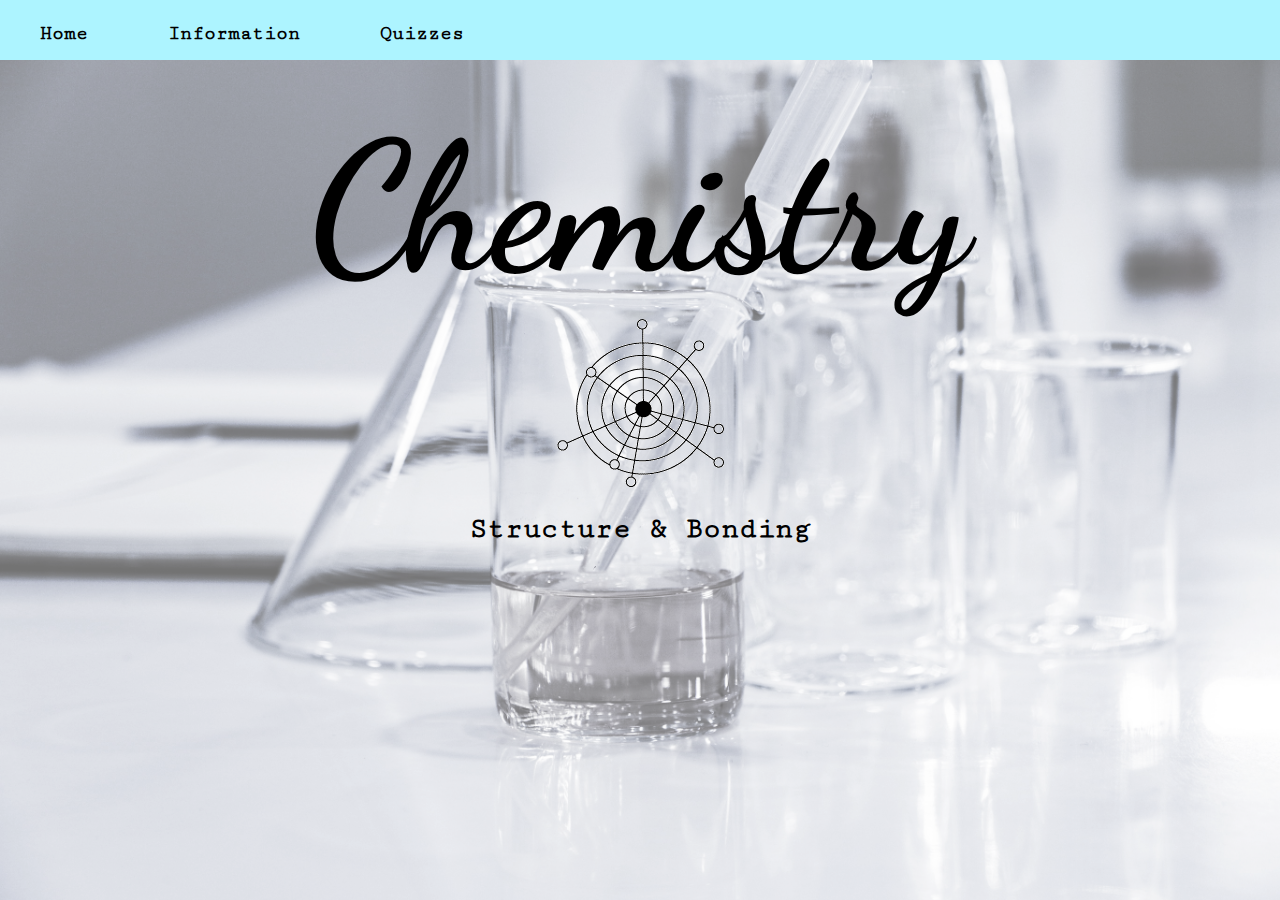
<file: index.html>
<!---
CREDITS 
 > google fonts: https://fonts.google.com/?selection.family=Dancing+Script:700
 > google fonts: https://fonts.google.com/specimen/Cutive+Mono?selection.family=Cutive+Mono
-->

<!DOCTYPE html>
<html>

<head>
<title> Chemistry </title>
<link href="/css/stylev5.css" rel="stylesheet">
<link href="https://fonts.googleapis.com/css?family=Dancing+Script:700&display=swap" rel="stylesheet">
<link href="https://fonts.googleapis.com/css?family=Cutive+Mono&display=swap" rel="stylesheet">
</head>
<body> 
<div class="indexheader">
<nav id="dropdown">
    <ul>
      <li><a href="indexv5.html"> Home </a></li>
      <li><a href="Informationv5.html"> Information </a>
        <ul>
            <li><a href="Informationv5.html"> Ionic Substances </a></li>
            <li><a href="Informationv5.html"> Molecular Substances </a></li>
            <li><a href="Informationv5.html"> Metallic Substances </a></li>
            <li><a href="Informationv5.html"> Covalent Network Substances </a></li>
            <li><a href="Informationv5.html"> Energy Changes </a></li>
        </ul>
      </li>
      <li><a href="Quizzesv5.html">Quizzes</a></li>
    </ul>
</nav>
</div>
  <div class="overlay" style="background-image:url(images/hans-reniers-lQGJCMY5qcM-unsplash.jpg)"></div>
  <div class="description" >
  <div class="indexh1"> <h1> Chemistry </h1> </div>
  <img src="images/website-logo4.gif"/>
  <div class="indexh2"> <h2>Structure & Bonding</h2> </div>
  </div>

</body>
</html>
</file>
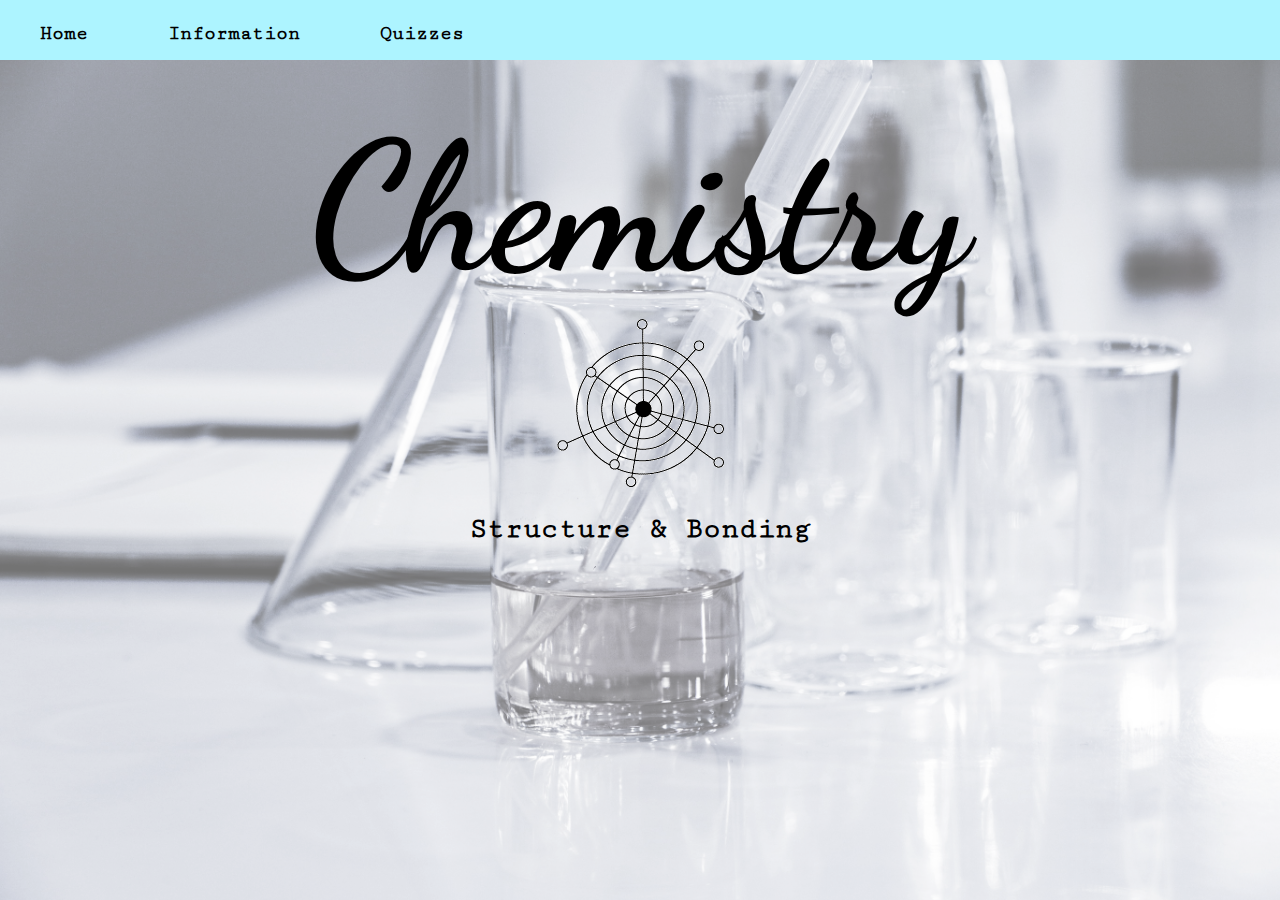
<file: indexv5.html>
<!---
CREDITS 
 > google fonts: https://fonts.google.com/?selection.family=Dancing+Script:700
 > google fonts: https://fonts.google.com/specimen/Cutive+Mono?selection.family=Cutive+Mono
-->

<!DOCTYPE html>
<html>

<head>
<title> Chemistry </title>
<link href="css/stylev5.css" rel="stylesheet">
<link href="https://fonts.googleapis.com/css?family=Dancing+Script:700&display=swap" rel="stylesheet">
<link href="https://fonts.googleapis.com/css?family=Cutive+Mono&display=swap" rel="stylesheet">
</head>
<body> 
<div class="indexheader">
<nav id="dropdown">
    <ul>
      <li><a href="indexv5.html"> Home </a></li>
      <li><a href="Informationv5.html"> Information </a>
        <ul>
            <li><a href="Informationv5.html"> Ionic Substances </a></li>
            <li><a href="Informationv5.html"> Molecular Substances </a></li>
            <li><a href="Informationv5.html"> Metallic Substances </a></li>
            <li><a href="Informationv5.html"> Covalent Network Substances </a></li>
            <li><a href="Informationv5.html"> Energy Changes </a></li>
        </ul>
      </li>
      <li><a href="Quizzesv5.html">Quizzes</a></li>
    </ul>
</nav>
</div>
  <div class="overlay" style="background-image:url(images/hans-reniers-lQGJCMY5qcM-unsplash.jpg)"></div>
  <div class="description" >
  <div class="indexh1"> <h1> Chemistry </h1> </div>
  <img src="images/website-logo4.gif"/>
  <div class="indexh2"> <h2>Structure & Bonding</h2> </div>
  </div>

</body>
</html>
</file>
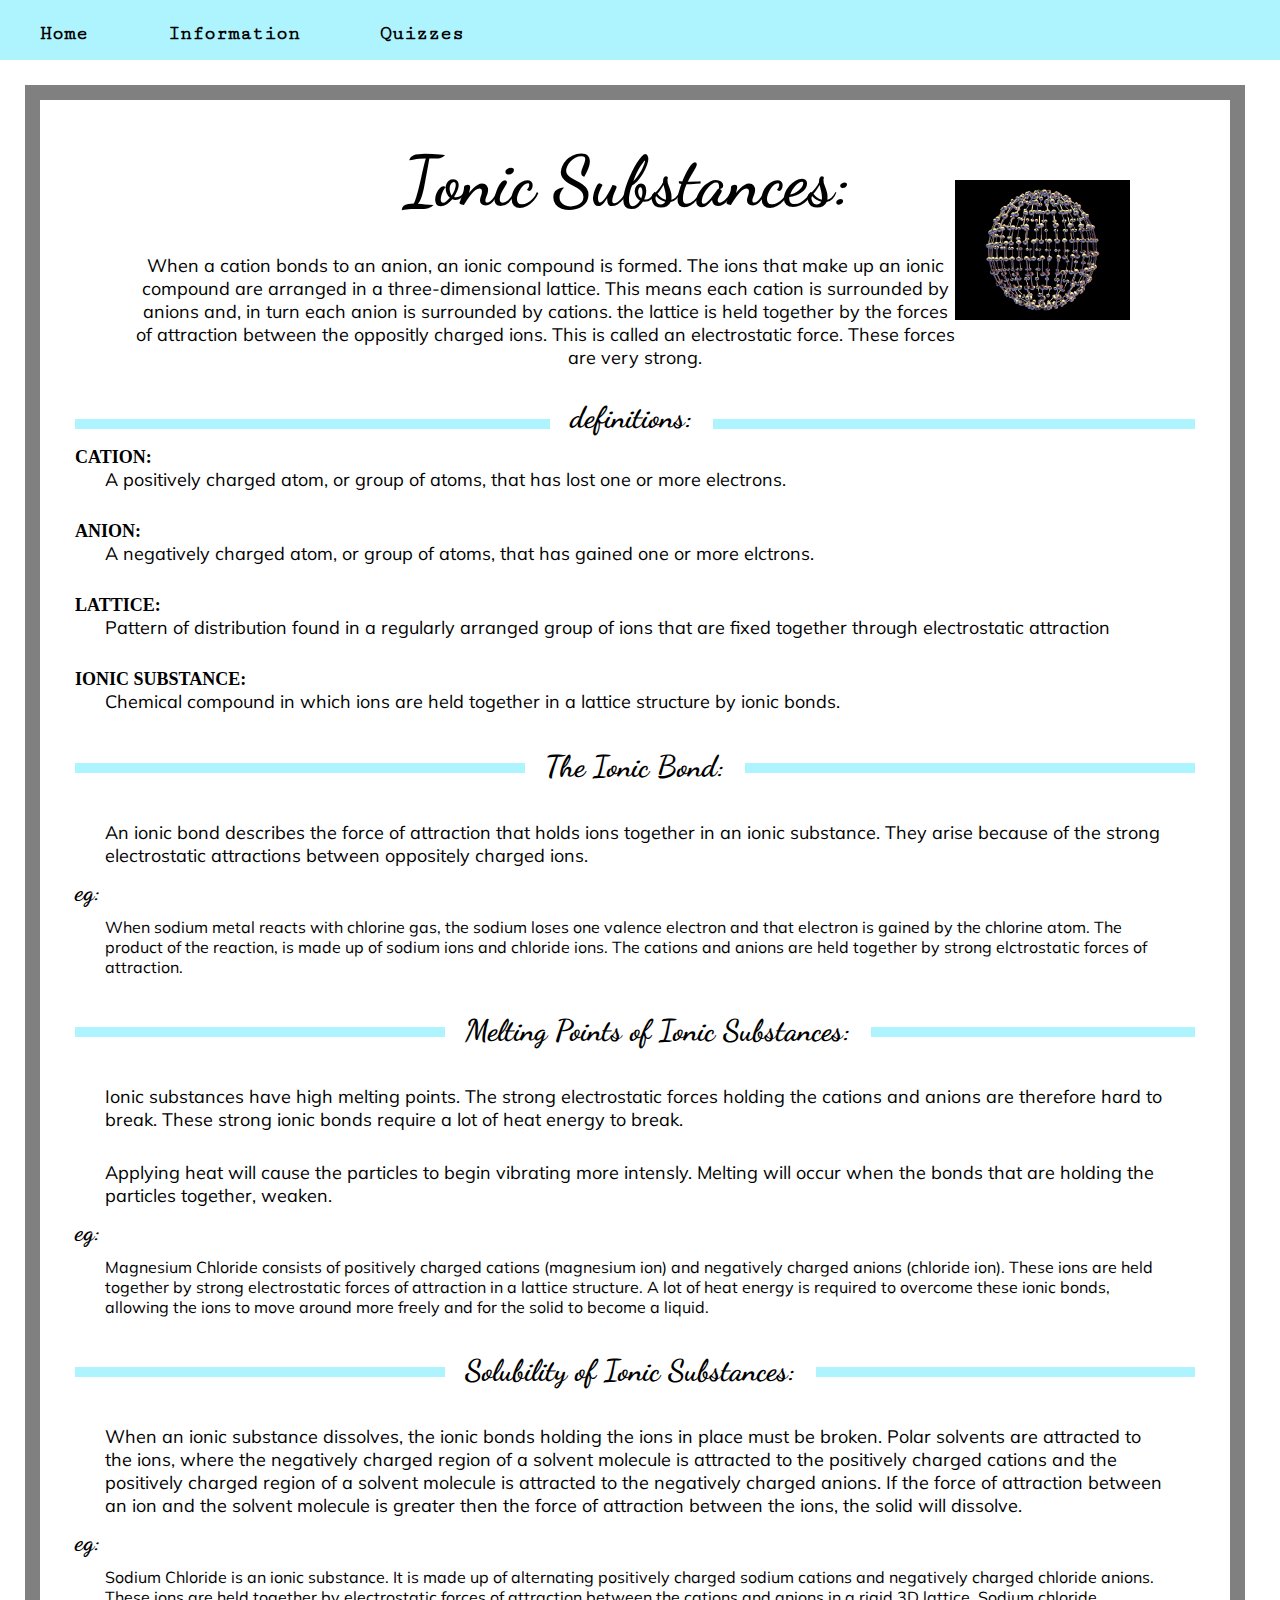
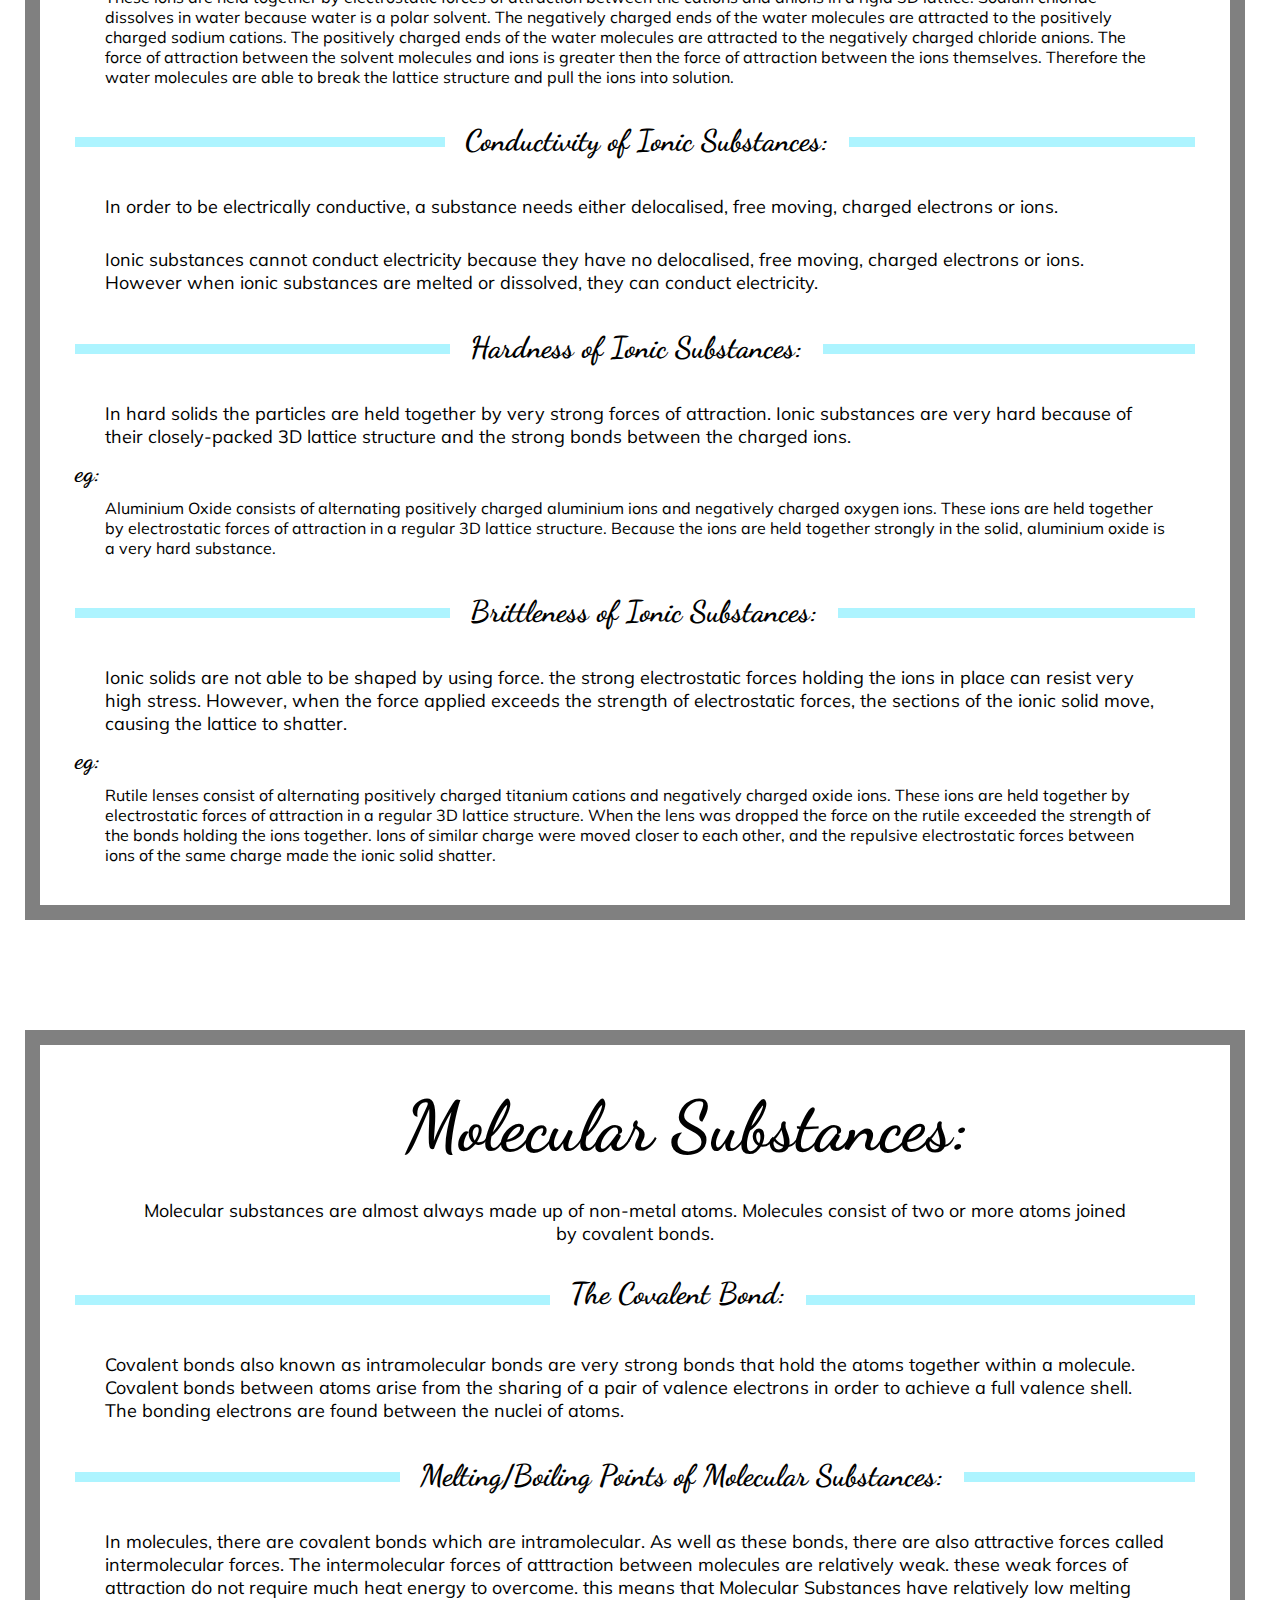
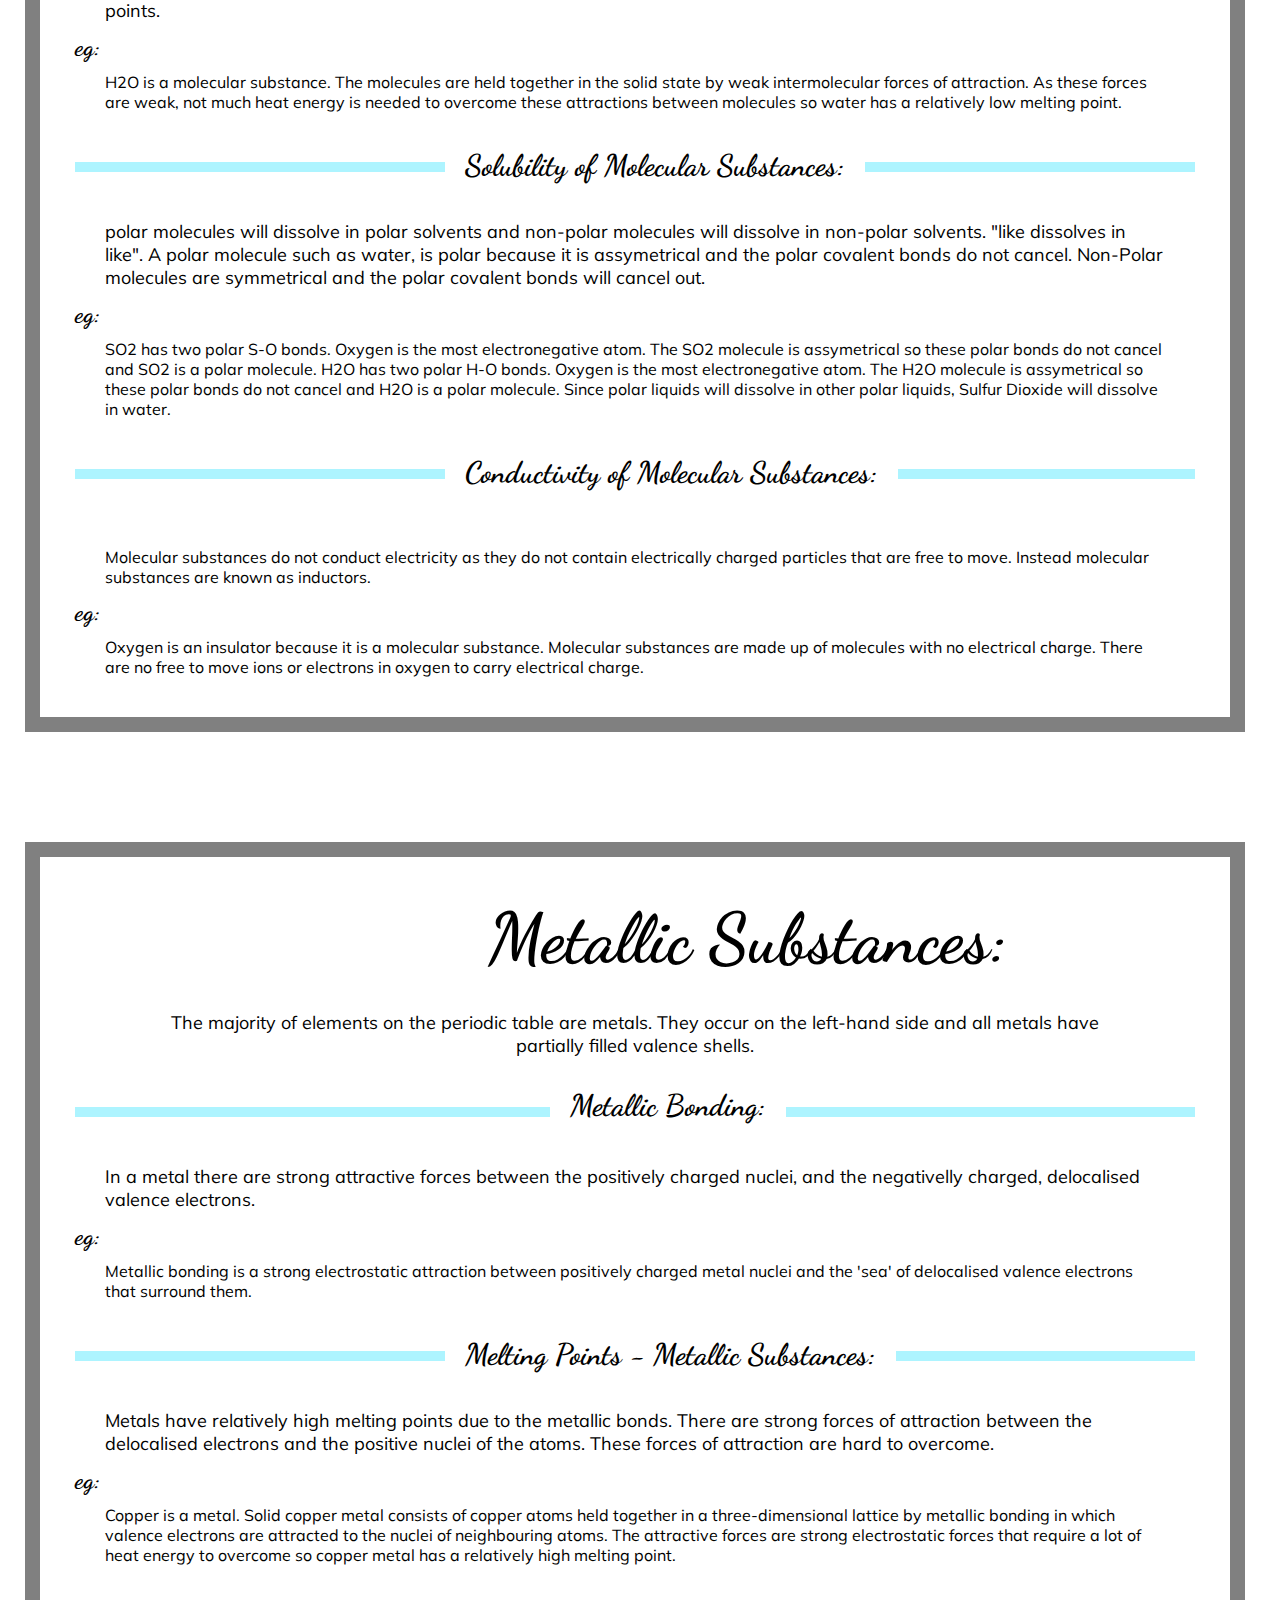
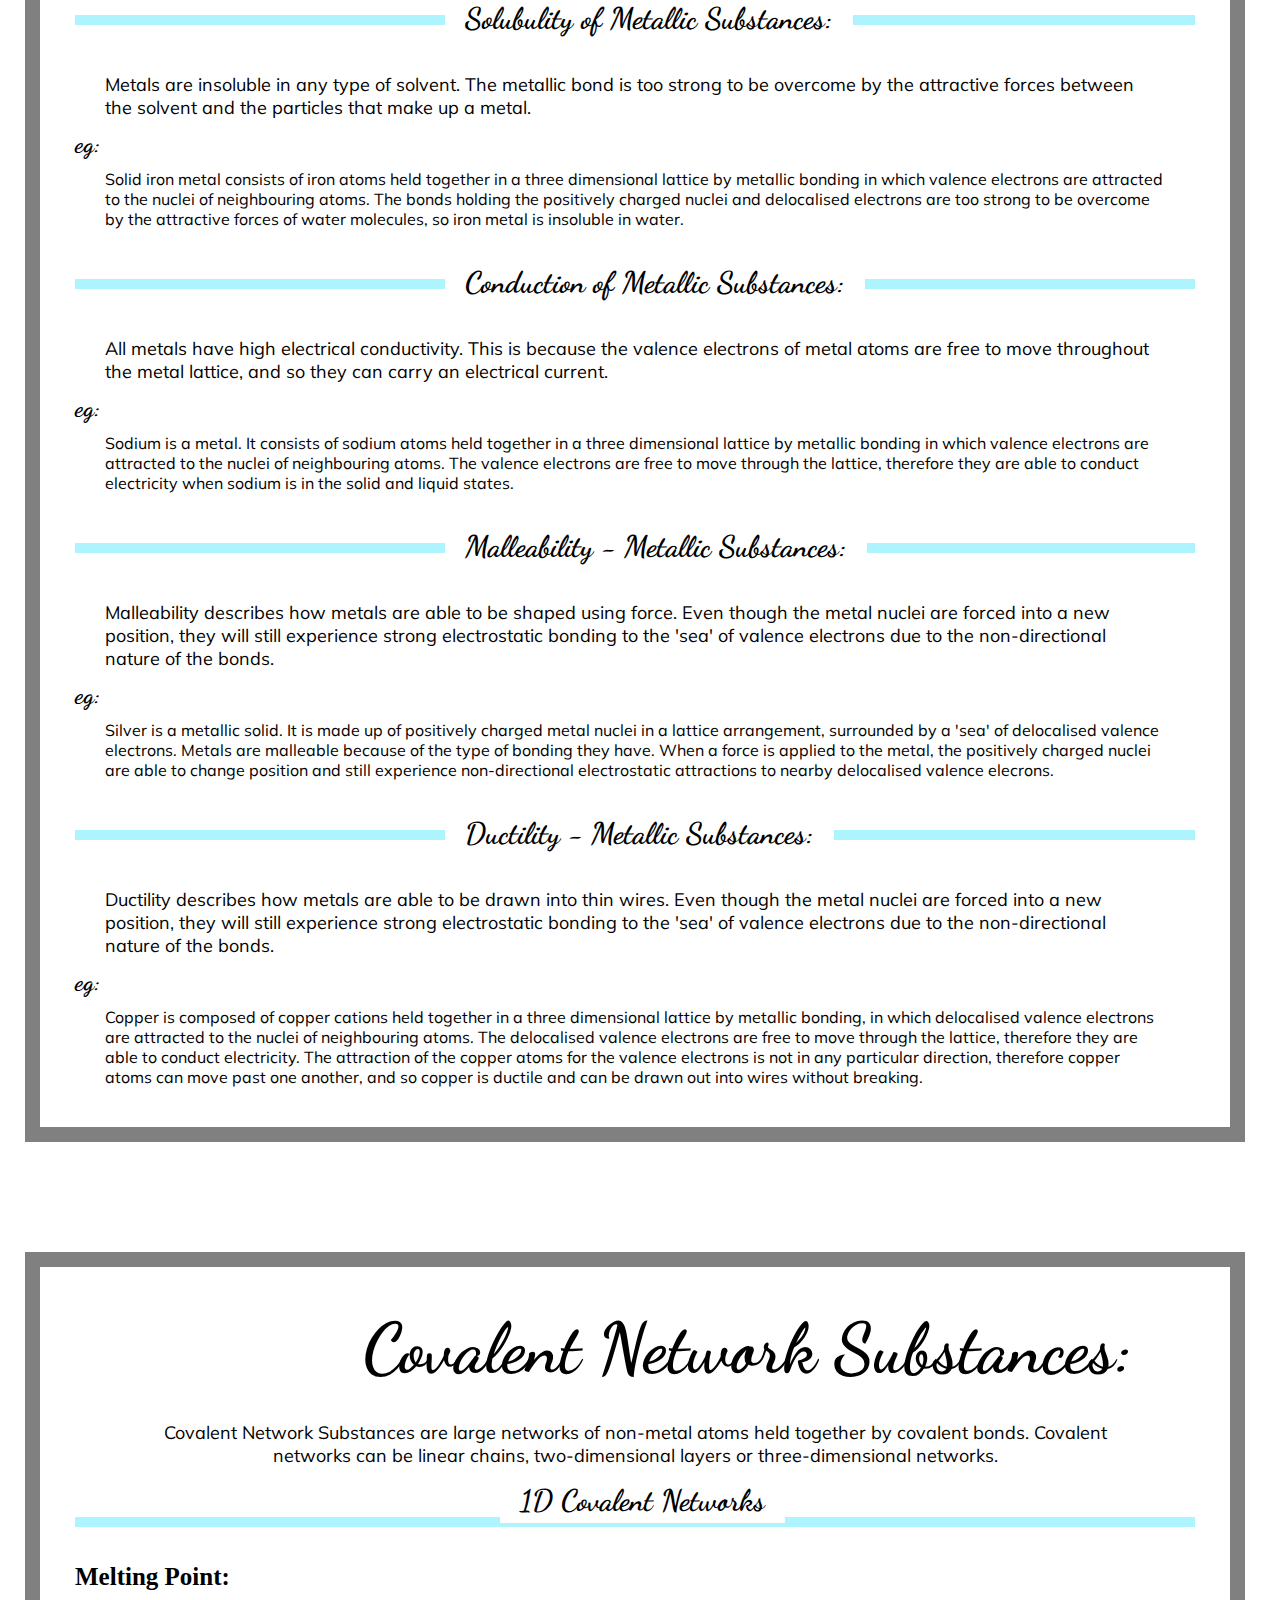
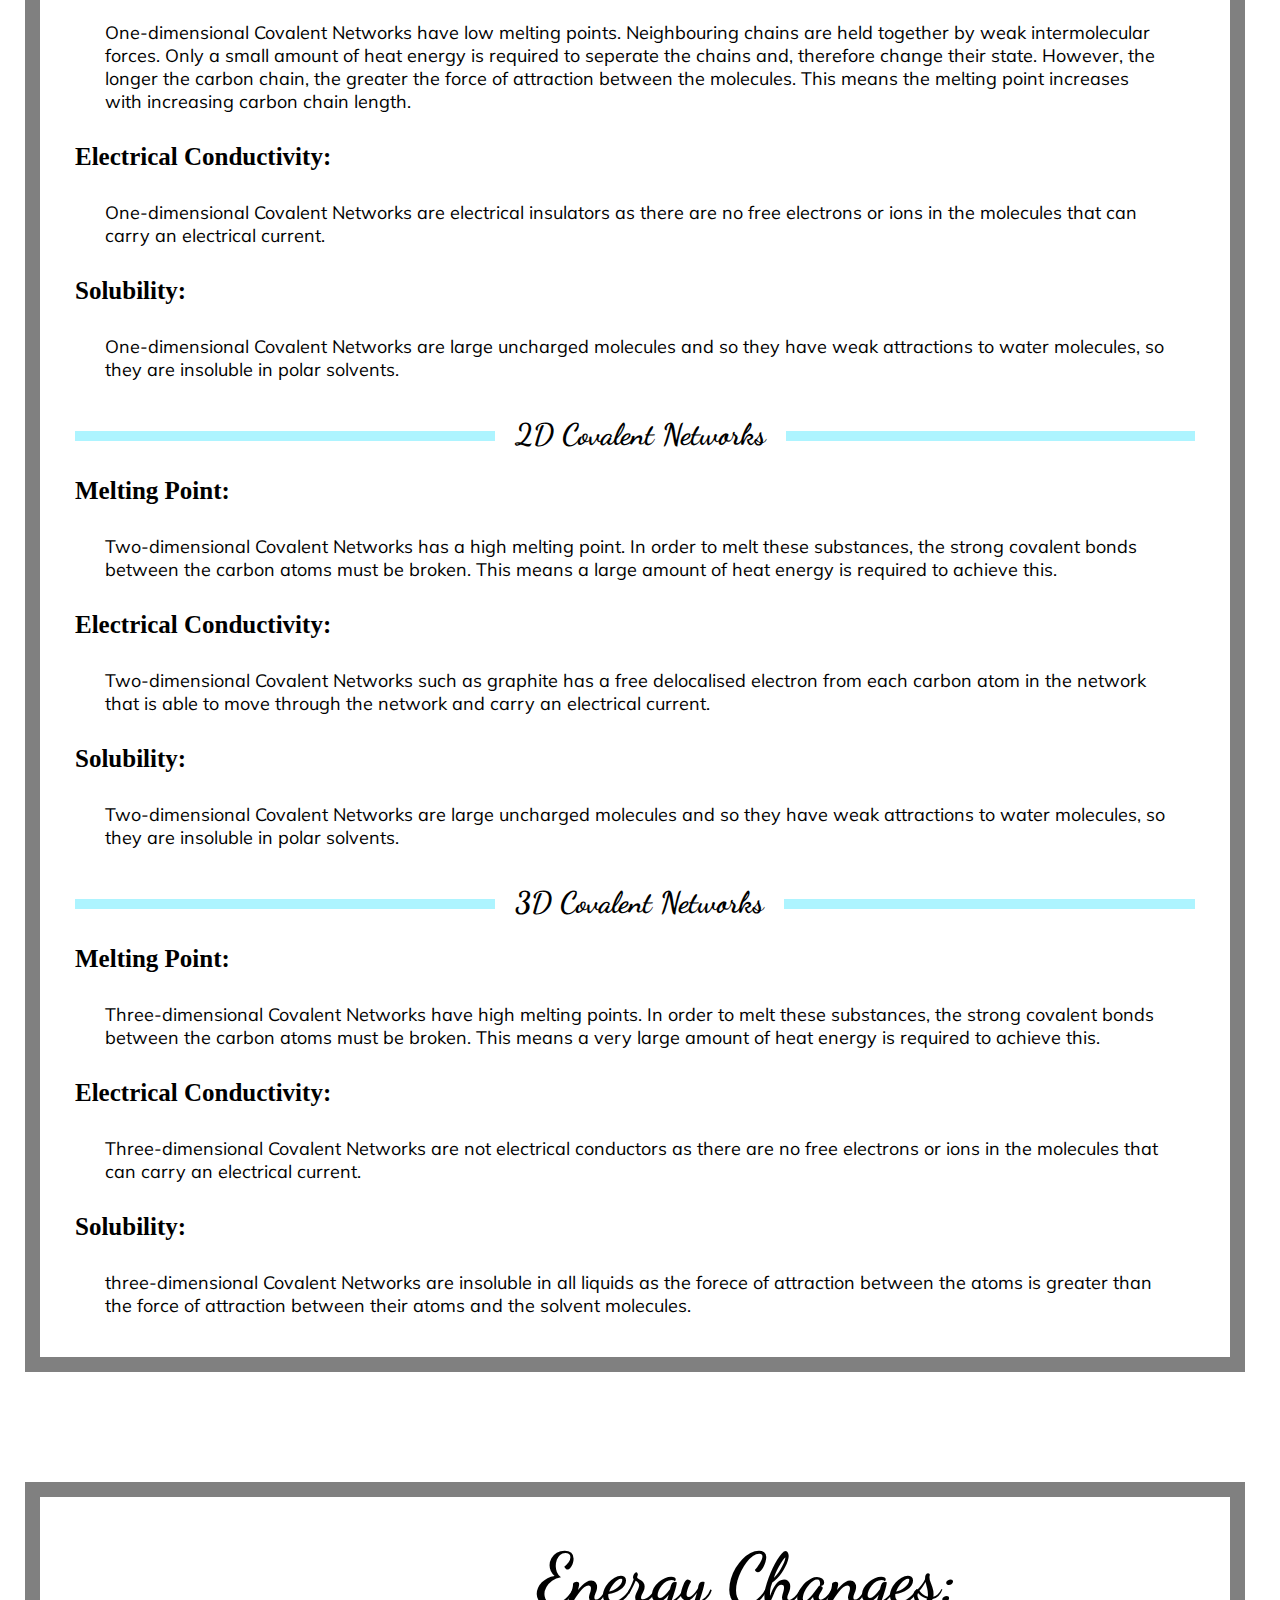
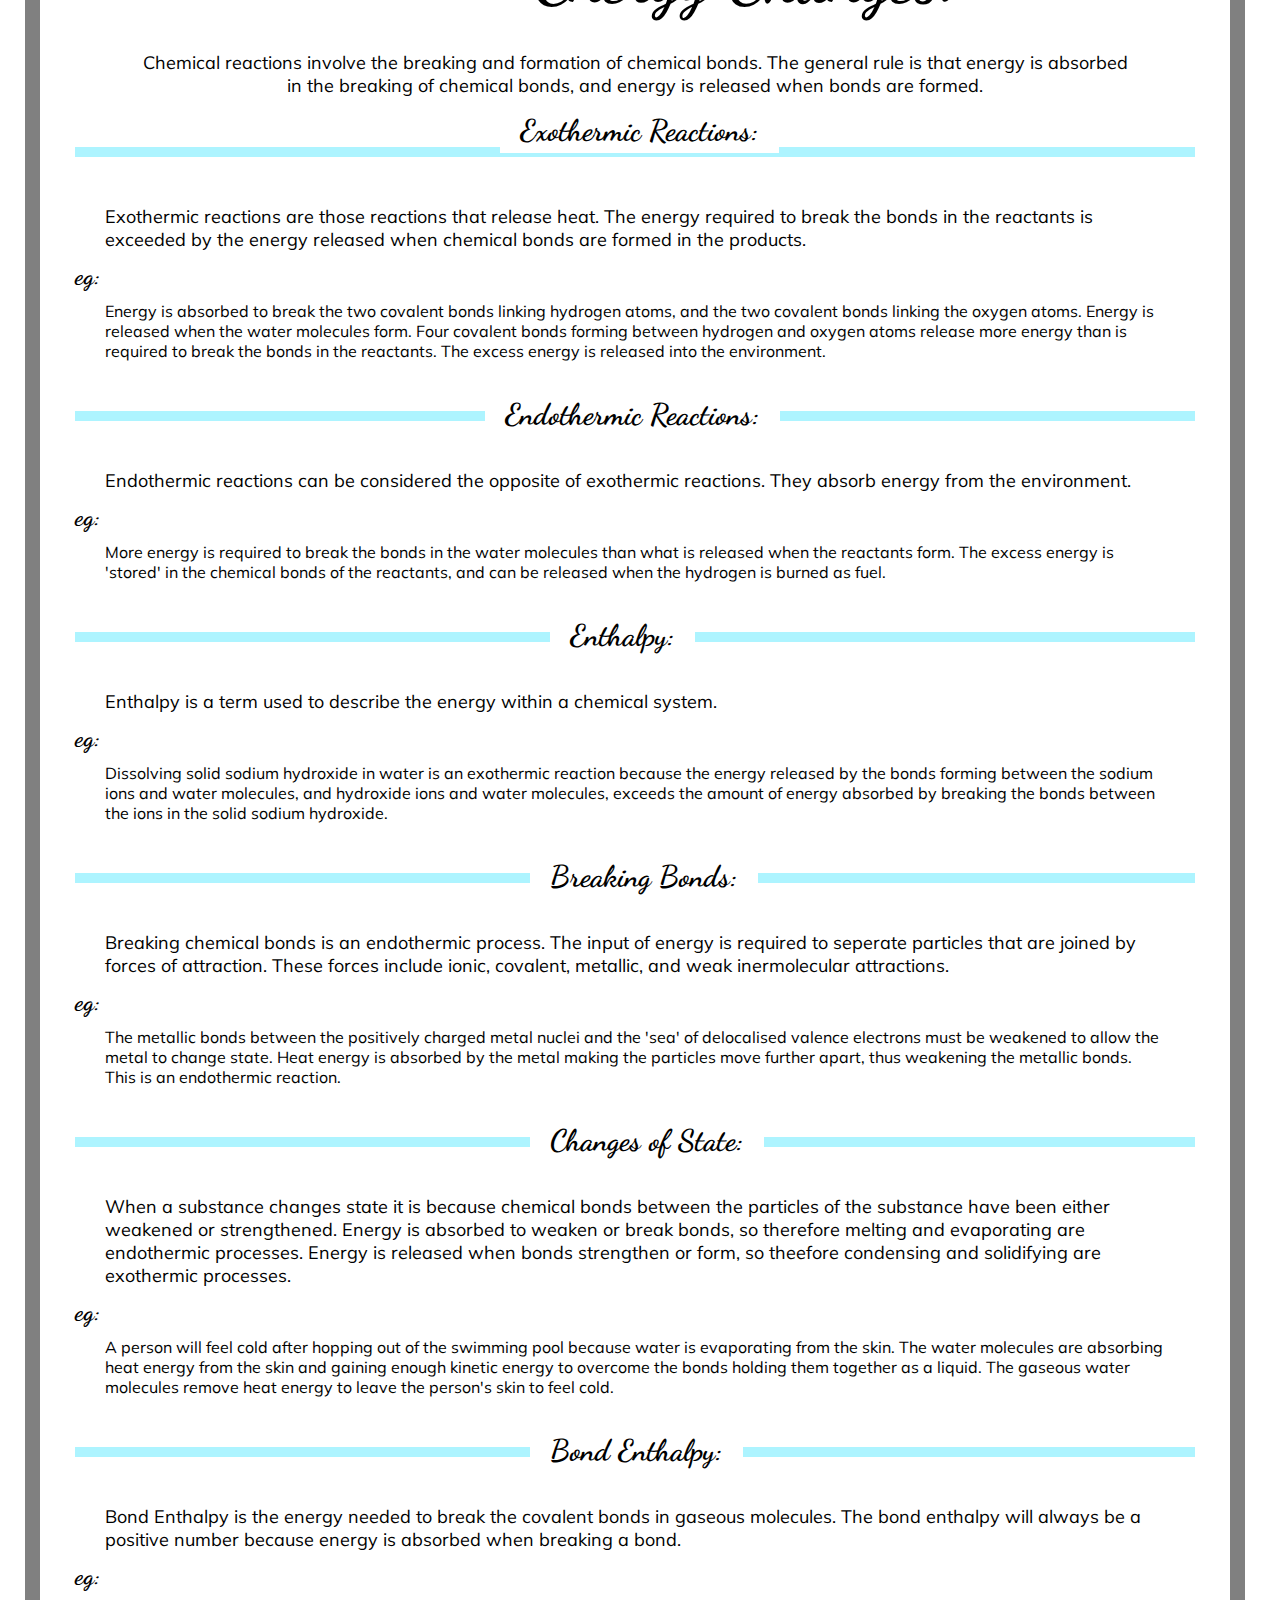
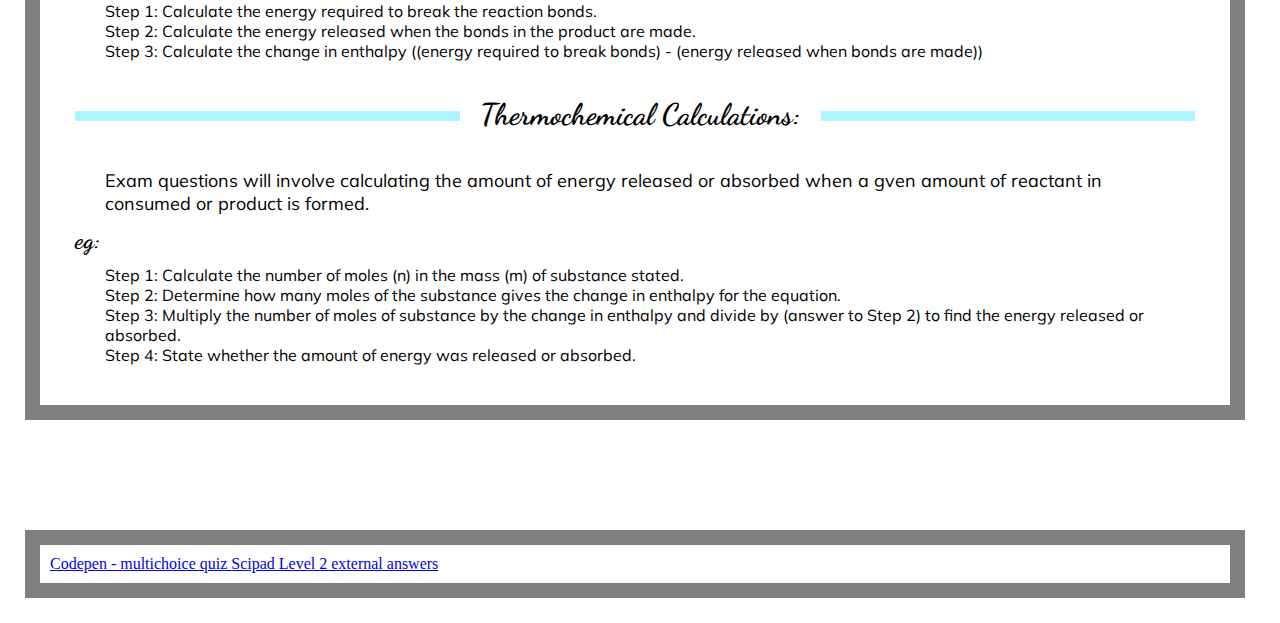
<file: Informationv5.html>
<!DOCTYPE html>
<html>
<!--- level 2 (externals) Scipad Chemistry answers: https://www.scipad.co.nz/Digital%20previews/Digital/Year%2012%20Chemistry%20Externals%20digital/Level%202%20Chemistry%20(Ext).html#p=1 --> 
<head>
<title> Chemistry </title>
<link href="css/stylev5.css" rel="stylesheet">
<link href="https://fonts.googleapis.com/css?family=Dancing+Script:700&display=swap" rel="stylesheet">
<link href="https://fonts.googleapis.com/css?family=Cutive+Mono&display=swap" rel="stylesheet">
<link href="https://fonts.googleapis.com/css?family=Muli&display=swap" rel="stylesheet">
</head>
<body> 
<div class="header">
<nav id="dropdown">
    <ul>
      <li><a href="indexv5.html">Home</a></li>
      <li><a href="Informationv5.html">Information</a>
        <ul>
            <li><a href="#Ionicsubstances"> Ionic Substances </a></li>
            <li><a href="#Molecularsubstances"> Molecular Substances </a></li>
            <li><a href="#Metallicsubstances"> Metallic Substances </a></li>
            <li><a href="#Covalentnetworksubstances"> Covalent Network Substances </a></li>
            <li><a href="#Energychanges"> Energy Changes </a></li>
        </ul>
      </li>
      <li><a href="Quizzesv5.html">Quizzes</a></li>
    </ul>
</nav>
</div>

  <!--- Ionic substances -->
 <section id="Ionicsubstances">
<div class="border">
<div class="text">
  <div class="molecule"><img alt="A spherical lattice" src="images/molecule.jpg"/> </div>

  <h1> Ionic Substances: </h1>
  <div class="intro"> <p> When a cation bonds to an anion, an ionic compound is formed. The ions that make up an ionic compound are arranged in a three-dimensional lattice. This means each cation is surrounded by anions and, in turn each anion is surrounded by cations. the lattice is held together by the forces of attraction between the oppositly charged ions. This is called an electrostatic force. These forces are very strong.</p> </div>

  <!--- definitions -->

<div class="headings"> <h2> definitions: </h2> </div>
<div class="line"></div>
<br>
  <h3> CATION: </h3>
      <div class="def"> <p> A positively charged atom, or group of atoms, that has lost one or more electrons. </p> </div>
  <h3> ANION: </h3>
      <div class="def"> <p> A negatively charged atom, or group of atoms, that has gained one or more elctrons. </p> </div>
  <h3> LATTICE: </h3>
      <div class="def"> <p> Pattern of distribution found in a regularly arranged group of ions that are fixed together through electrostatic attraction </p> </div>
  <h3> IONIC SUBSTANCE: </h3>
     <div class="def"> <p> Chemical compound in which ions are held together in a lattice structure by ionic bonds. </p> </div>

<!--- Ionic Bond -->    

<div class="headings" style="margin: -10px 0 0 -25px;"> <h2>The Ionic Bond: </h2> </div>
<div class="line"> </div>
<br>
  <p> An ionic bond describes the force of attraction that holds ions together in an ionic substance. They arise because of the strong electrostatic attractions between oppositely charged ions. </p>

    <div class="eg"> <h3> eg: </h3> 

  <p> When sodium metal reacts with chlorine gas, the sodium loses one valence electron and that electron is gained by the chlorine atom. The product of the reaction, is made up of sodium ions and chloride ions. The cations and anions are held together by strong elctrostatic forces of attraction.</p> </div>

<!--- Melting Point -->

<div class="headings" style="margin: -10px 0 0 -105px;"> <h2> Melting Points of Ionic Substances: </h2> </div>
<div class="line"> </div>
<br>
  <p> Ionic substances have high melting points. The strong electrostatic forces holding the cations and anions are therefore hard to break. These strong ionic bonds require a lot of heat energy to break. </p>
  <p> Applying heat will cause the particles to begin vibrating more intensly. Melting will occur when the bonds that are holding the particles together, weaken. </p>

    <div class="eg"> <h3> eg: </h3> 

  <p> Magnesium Chloride consists of positively charged cations (magnesium ion) and negatively charged anions (chloride ion). These ions are held together by strong electrostatic forces of attraction in a lattice structure. A lot of heat energy is required to overcome these ionic bonds, allowing the ions to move around more freely and for the solid to become a liquid. </p> </div>

<!--- solubility of ionic substances -->

<div class="headings" style="margin: -10px 0 0 -105px;"> <h2> Solubility of Ionic Substances: </h2> </div>
<div class="line"> </div>
<br>
  <p> When an ionic substance dissolves, the ionic bonds holding the ions in place must be broken. Polar solvents are attracted to the ions, where the negatively charged region of a solvent molecule is attracted to the positively charged cations and the positively charged region of a solvent molecule is attracted to the negatively charged anions. If the force of attraction between an ion and the solvent molecule is greater then the force of attraction between the ions, the solid will dissolve. </p>

    <div class="eg"> <h3> eg: </h3> 

  <p> Sodium Chloride is an ionic substance. It is made up of alternating positively charged sodium cations and negatively charged chloride anions. These ions are held together by electrostatic forces of attraction between the cations and anions in a rigid 3D lattice. Sodium chloride dissolves in water because water is a polar solvent. The negatively charged ends of the water molecules are attracted to the positively charged sodium cations. The positively charged ends of the water molecules are attracted to the negatively charged chloride anions. The force of attraction between the solvent molecules and ions is greater then the force of attraction between the ions themselves. Therefore the water molecules are able to break the lattice structure and pull the ions into solution. </p> </div>

<!--- conductivity of ionic substances -->

<div class="headings" style="margin: -10px 0 0 -105px;"> <h2> Conductivity of Ionic Substances: </h2> </div>
<div class="line"> </div>
<br>
  <p> In order to be electrically conductive, a substance needs either delocalised, free moving, charged electrons or ions. </p>
  <p> Ionic substances cannot conduct electricity because they have no delocalised, free moving, charged electrons or ions. However when ionic substances are melted or dissolved, they can conduct electricity. </p>


<!--- Hardness of ionic substances -->

<div class="headings" style="margin: -10px 0 0 -100px;"> <h2> Hardness of Ionic Substances: </h2> </div>
<div class="line"> </div>
<br>
  <p> In hard solids the particles are held together by very strong forces of attraction. Ionic substances are very hard because of their closely-packed 3D lattice structure and the strong bonds between the charged ions. </p>

    <div class="eg"> <h3> eg: </h3> 

  <p> Aluminium Oxide consists of alternating positively charged aluminium ions and negatively charged oxygen ions. These ions are held together by electrostatic forces of attraction in a regular 3D lattice structure. Because the ions are held together strongly in the solid, aluminium oxide is a very hard substance. </p> </div>

<!--- Brittleness of ionic substances -->

<div class="headings" style="margin: -10px 0 0 -100px;"> <h2> Brittleness of Ionic Substances: </h2> </div>
<div class="line"> </div>
<br>
  <p> Ionic solids are not able to be shaped by using force. the strong electrostatic forces holding the ions in place can resist very high stress. However, when the force applied exceeds the strength of electrostatic forces, the sections of the ionic solid move, causing the lattice to shatter. </p>

    <div class="eg"> <h3> eg: </h3> 
  <p> Rutile lenses consist of alternating positively charged titanium cations and negatively charged oxide ions. These ions are held together by electrostatic forces of attraction in a regular 3D lattice structure. When the lens was dropped the force on the rutile exceeded the strength of the bonds holding the ions together. Ions of similar charge were moved closer to each other, and the repulsive electrostatic forces between ions of the same charge made the ionic solid shatter. </p> </div>


</div>
</div>
  </section>




  <section id="Molecularsubstances">
    <div class="border">
<div class="text"> 
  <div class="title">
  <h1> Molecular Substances: </h1> 
</div>

 <div class="intro"> <p> Molecular substances are almost always made up of non-metal atoms. Molecules consist of two or more atoms joined by covalent bonds.</p> </div>

<div class="headings"> <h2> The Covalent Bond: </h2> </div>
<div class="line"> </div>
<br>
  <p> Covalent bonds also known as intramolecular bonds are very strong bonds that hold the atoms together within a molecule. Covalent bonds between atoms arise from the sharing of a pair of valence electrons in order to achieve a full valence shell. The bonding electrons are found between the nuclei of atoms. </p>


<div class="headings" style="margin: -10px 0 0 -150px;"> <h2> Melting/Boiling Points of Molecular Substances: </h2> </div>
<div class="line"> </div>
<br>
  <p> In molecules, there are covalent bonds which are intramolecular. As well as these bonds, there are also attractive forces called intermolecular forces.
  The intermolecular forces of atttraction between molecules are relatively weak. these weak forces of attraction do not require much heat energy to overcome. this means that Molecular Substances have relatively low melting points.</p>

    <div class="eg"> <h3> eg: </h3> 

  <p> H2O is a molecular substance. The molecules are held together in the solid state by weak intermolecular forces of attraction. As these forces are weak, not much heat energy is needed to overcome these attractions between molecules so water has a relatively low melting point. </p> </div>

  <div class="headings" style="margin: -10px 0 0 -105px;"> <h2> Solubility of Molecular Substances: </h2> </div>
<div class="line"> </div>
<br>
  <p>polar molecules will dissolve in polar solvents and non-polar molecules will dissolve in non-polar solvents. "like dissolves in like". A polar molecule such as water, is polar because it is assymetrical and the polar covalent bonds do not cancel. Non-Polar molecules are symmetrical and the polar covalent bonds will cancel out. </p>

  <div class="eg"> <h3> eg: </h3> 

    <p>SO2 has two polar S-O bonds. Oxygen is the most electronegative atom. The SO2 molecule is assymetrical so these polar bonds do not cancel and SO2 is a polar molecule. H2O has two polar H-O bonds. Oxygen is the most electronegative atom. The H2O molecule is assymetrical so these polar bonds do not cancel and H2O is a polar molecule. Since polar liquids will dissolve in other polar liquids, Sulfur Dioxide will dissolve in water. </p>

<div class="headings" style="margin: -10px 0 0 -105px;"> <h2> Conductivity of Molecular Substances: </h2> </div>
<div class="line"> </div>
<br>
  <p>Molecular substances do not conduct electricity as they do not contain electrically charged particles that are free to move. Instead molecular substances are known as inductors.</p>

  <div class="eg"> <h3> eg: </h3> 

    <p> Oxygen is an insulator because it is a molecular substance. Molecular substances are made up of molecules with no electrical charge. There are no free to move ions or electrons in oxygen to carry electrical charge. </p>

</div>
</div>
   </section>
    <section id="Metallicsubstances"> 
<div class="border">
<div class="text">
 <h1> Metallic Substances: </h1>
 <div class="intro"> <p> The majority of elements on the periodic table are metals. They occur on the left-hand side and all metals have partially filled valence shells.</p> </div>

<div class="headings"> <h2> Metallic Bonding: </h2> </div>
<div class="line"> </div>
<br>
  <p> In a metal there are strong attractive forces between the positively charged nuclei, and the negativelly charged, delocalised valence electrons. </p>

    <div class="eg"> <h3> eg: </h3> 

  <p> Metallic bonding is a strong electrostatic attraction between positively charged metal nuclei and the 'sea' of delocalised valence electrons that surround them. </p> </div>

  <div class="headings" style="margin: -10px 0 0 -105px;"> <h2> Melting Points - Metallic Substances: </h2> </div>
<div class="line"> </div>
<br>
  <p> Metals have relatively high melting points due to the metallic bonds. There are strong forces of attraction between the delocalised electrons and the positive nuclei of the atoms. These forces of attraction are hard to overcome.</p>

    <div class="eg"> <h3> eg: </h3> 

  <p> Copper is a metal. Solid copper metal consists of copper atoms held together in a three-dimensional lattice by metallic bonding in which valence electrons are attracted to the nuclei of neighbouring atoms. The attractive forces are strong electrostatic forces that require a lot of heat energy to overcome so copper metal has a relatively high melting point. </p> </div>

  <div class="headings" style="margin: -10px 0 0 -105px;"> <h2> Solubulity of Metallic Substances: </h2> </div>
<div class="line"> </div>
<br>
  <p> Metals are insoluble in any type of solvent. The metallic bond is too strong to be overcome by the attractive forces between the solvent and the particles that make up a metal. </p>

    <div class="eg"> <h3> eg: </h3> 

  <p> Solid iron metal consists of iron atoms held together in a three dimensional lattice by metallic bonding in which valence electrons are attracted to the nuclei of neighbouring atoms. The bonds holding the positively charged nuclei and delocalised electrons are too strong to be overcome by the attractive forces of water molecules, so iron metal is insoluble in water. </p> </div>

  <div class="headings" style="margin: -10px 0 0 -105px;"> <h2> Conduction of Metallic Substances: </h2> </div>
<div class="line"> </div>
<br>
  <p> All metals have high electrical conductivity. This is because the valence electrons of metal atoms are free to move throughout the metal lattice, and so they can carry an electrical current. </p>

    <div class="eg"> <h3> eg: </h3> 

  <p> Sodium is a metal. It consists of sodium atoms held together in a three dimensional lattice by metallic bonding in which valence electrons are attracted to the nuclei of neighbouring atoms. The valence electrons are free to move through the lattice, therefore they are able to conduct electricity when sodium is in the solid and liquid states. </p> </div>

   <div class="headings" style="margin: -10px 0 0 -105px;"> <h2> Malleability - Metallic Substances: </h2> </div>
<div class="line"> </div>
<br>
  <p> Malleability describes how metals are able to be shaped using force. Even though the metal nuclei are forced into a new position, they will still experience strong electrostatic bonding to the 'sea' of valence electrons due to the non-directional nature of the bonds. </p>

    <div class="eg"> <h3> eg: </h3> 

  <p> Silver is a metallic solid. It is made up of positively charged metal nuclei in a lattice arrangement, surrounded by a 'sea' of delocalised valence electrons. Metals are malleable because of the type of bonding they have. When a force is applied to the metal, the positively charged nuclei are able to change position and still experience non-directional electrostatic attractions to nearby delocalised valence elecrons. </p> </div>


  <div class="headings" style="margin: -10px 0 0 -105px;"> <h2> Ductility - Metallic Substances: </h2> </div>
<div class="line"> </div>
<br>
  <p> Ductility describes how metals are able to be drawn into thin wires. Even though the metal nuclei are forced into a new position, they will still experience strong electrostatic bonding to the 'sea' of valence electrons due to the non-directional nature of the bonds. </p>

    <div class="eg"> <h3> eg: </h3> 

  <p> Copper is composed of copper cations held together in a three dimensional lattice by metallic bonding, in which delocalised valence electrons are attracted to the nuclei of neighbouring atoms. The delocalised valence electrons are free to move through the lattice, therefore they are able to conduct electricity. The attraction of the copper atoms for the valence electrons is not in any particular direction, therefore copper atoms can move past one another, and so copper is ductile and can be drawn out into wires without breaking. </p> </div>

</div>
</div>
    </section>


    <section id="Covalentnetworksubstances"> 

<div class="border">
<div class="text">
 <h1> Covalent Network Substances: </h1>
 <div class="intro"> <p> Covalent Network Substances are large networks of non-metal atoms held together by covalent bonds. Covalent networks can be linear chains, two-dimensional layers or three-dimensional networks. </p> </div>

 <div class="headings" style="margin: -30px 0 0 -50px;"> <h2> 1D Covalent Networks </h2> </div>
<div class="line"> </div>
<br>
<br>
 <h4> Melting Point: </h4> 
  <p> One-dimensional Covalent Networks have low melting points. Neighbouring chains are held together by weak intermolecular forces. Only a small amount of heat energy is required to seperate the chains and, therefore change their state. However, the longer the carbon chain, the greater the force of attraction between the molecules. This means the melting point increases with increasing carbon chain length. </p>

<h4> Electrical Conductivity: </h4>
<p> One-dimensional Covalent Networks are electrical insulators as there are no free electrons or ions in the molecules that can carry an electrical current. </p>

<h4> Solubility: </h4>
<p> One-dimensional Covalent Networks are large uncharged molecules and so they have weak attractions to water molecules, so they are insoluble in polar solvents. </p>


<div class="headings" style="margin: -10px 0 0 -55px;"> <h2> 2D Covalent Networks </h2> </div>
<div class="line"> </div>
<br>
<br>
 <h4> Melting Point: </h4> 
  <p> Two-dimensional Covalent Networks has a high melting point. In order to melt these substances, the strong covalent bonds between the carbon atoms must be broken. This means a large amount of heat energy is required to achieve this. </p>

<h4> Electrical Conductivity: </h4>
<p> Two-dimensional Covalent Networks such as graphite has a free delocalised electron from each carbon atom in the network that is able to move through the network and carry an electrical current. </p>

<h4> Solubility: </h4>
<p> Two-dimensional Covalent Networks are large uncharged molecules and so they have weak attractions to water molecules, so they are insoluble in polar solvents. </p>


<div class="headings" style="margin: -10px 0 0 -55px;"> <h2> 3D Covalent Networks </h2> </div>
<div class="line"> </div>
<br>
<br>
 <h4> Melting Point: </h4> 
  <p> Three-dimensional Covalent Networks have high melting points. In order to melt these substances, the strong covalent bonds between the carbon atoms must be broken. This means a very large amount of heat energy is required to achieve this. </p>

<h4> Electrical Conductivity: </h4>
<p> Three-dimensional Covalent Networks are not electrical conductors as there are no free electrons or ions in the molecules that can carry an electrical current. </p>

<h4> Solubility: </h4>
<p> three-dimensional Covalent Networks are insoluble in all liquids as the forece of attraction between the atoms is greater than the force of attraction between their atoms and the solvent molecules.</p>

</div>
</div>
    </section>





    <section id="Energychanges"> 
<div class="border">
<div class="text">
 <h1> Energy Changes: </h1>
 <div class="intro"> <p> Chemical reactions involve the breaking and formation of chemical bonds. The general rule is that energy is absorbed in the breaking of chemical bonds, and energy is released when bonds are formed. </p> </div>

<div class="headings" style="margin: -30px 0 0 -50px;"> <h2> Exothermic Reactions: </h2> </div>
<div class="line"> </div>
<br>
  <p> Exothermic reactions are those reactions that release heat. The energy required to break the bonds in the reactants is exceeded by the energy released when chemical bonds are formed in the products. </p>

    <div class="eg"> <h3> eg: </h3> 

  <p> Energy is absorbed to break the two covalent bonds linking hydrogen atoms, and the two covalent bonds linking the oxygen atoms. Energy is released when the water molecules form. Four covalent bonds forming between hydrogen and oxygen atoms release more energy than is required to break the bonds in the reactants. The excess energy is released into the environment. </p> </div>

  <div class="headings" style="margin: -10px 0 0 -65px;"> <h2> Endothermic Reactions: </h2> </div>
<div class="line"> </div>
<br>
  <p> Endothermic reactions can be considered the opposite of exothermic reactions. They absorb energy from the environment. </p>

    <div class="eg"> <h3> eg: </h3> 

  <p> More energy is required to break the bonds in the water molecules than what is released when the reactants form. The excess energy is 'stored' in the chemical bonds of the reactants, and can be released when the hydrogen is burned as fuel. </p> </div>

  <div class="headings" style="margin: -10px -20px 0 0px;"> <h2> Enthalpy: </h2> </div>
<div class="line"> </div>
<br>
  <p> Enthalpy is a term used to describe the energy within a chemical system. </p>

    <div class="eg"> <h3> eg: </h3> 

  <p> Dissolving solid sodium hydroxide in water is an exothermic reaction because the energy released by the bonds forming between the sodium ions and water molecules, and hydroxide ions and water molecules, exceeds the amount of energy absorbed by breaking the bonds between the ions in the solid sodium hydroxide. </p> </div>

  <div class="headings" style="margin: -10px 0 0 -20px;"> <h2> Breaking Bonds: </h2> </div>
<div class="line"> </div>
<br>
  <p> Breaking chemical bonds is an endothermic process. The input of energy is required to seperate particles that are joined by forces of attraction. These forces include ionic, covalent, metallic, and weak inermolecular attractions. </p>

    <div class="eg"> <h3> eg: </h3> 

  <p>The metallic bonds between the positively charged metal nuclei and the 'sea' of delocalised valence electrons must be weakened to allow the metal to change state. Heat energy is absorbed by the metal making the particles move further apart, thus weakening the metallic bonds. This is an endothermic reaction.  </p> </div>

  <div class="headings" style="margin: -10px 0 0 -20px;"> <h2> Changes of State: </h2> </div>
<div class="line"> </div>
<br>
  <p> When a substance changes state it is because chemical bonds between the particles of the substance have been either weakened or strengthened. Energy is absorbed to weaken or break bonds, so therefore melting and evaporating are endothermic processes. Energy is released when bonds strengthen or form, so theefore condensing and solidifying are exothermic processes. </p>

    <div class="eg"> <h3> eg: </h3> 

  <p> A person will feel cold after hopping out of the swimming pool because water is evaporating from the skin. The water molecules are absorbing heat energy from the skin and gaining enough kinetic energy to overcome the bonds holding them together as a liquid. The gaseous water molecules remove heat energy to leave the person's skin to feel cold. </p> </div>

  <div class="headings"  style="margin: -10px 0 0 -20px;"> <h2> Bond Enthalpy: </h2> </div>
<div class="line"> </div>
<br>
  <p> Bond Enthalpy is the energy needed to break the covalent bonds in gaseous molecules. The bond enthalpy will always be a positive number because energy is absorbed when breaking a bond. </p>

    <div class="eg"> <h3> eg: </h3> 

  <p> Step 1: Calculate the energy required to break the reaction bonds. 
  <br> Step 2: Calculate the energy released when the bonds in the product are made.
  <br> Step 3: Calculate the change in enthalpy ((energy required to break bonds) - (energy released when bonds are made)) </p></div>

  <div class="headings" style="margin: -10px 0 0 -90px;"> <h2> Thermochemical Calculations: </h2> </div>
<div class="line"> </div>
<br>
  <p> Exam questions will involve calculating the amount of energy released or absorbed when a gven amount of reactant in consumed or product is formed. </p>

    <div class="eg"> <h3> eg: </h3> 

  <p> Step 1: Calculate the number of moles (n) in the mass (m) of substance stated.
    <br> Step 2: Determine how many moles of the substance gives the change in enthalpy for the equation.
    <br> Step 3: Multiply the number of moles of substance by the change in enthalpy and divide by (answer to Step 2) to find the energy released or absorbed.
    <br> Step 4: State whether the amount of energy was released or absorbed.
   </p> </div>
</div>
</div>
</section>

<section>
  <div class="border">
<a href="https://codepen.io/phantomesse/pen/YPrqLJ"> Codepen - multichoice quiz </a>
<a href="https://www.scipad.co.nz/Digital%20previews/Digital/Year%2012%20Chemistry%20Externals%20digital/Level%202%20Chemistry%20(Ext).html#p=1"> Scipad Level 2 external answers </a>
</div>
</section>
</body>
</html>
</file>
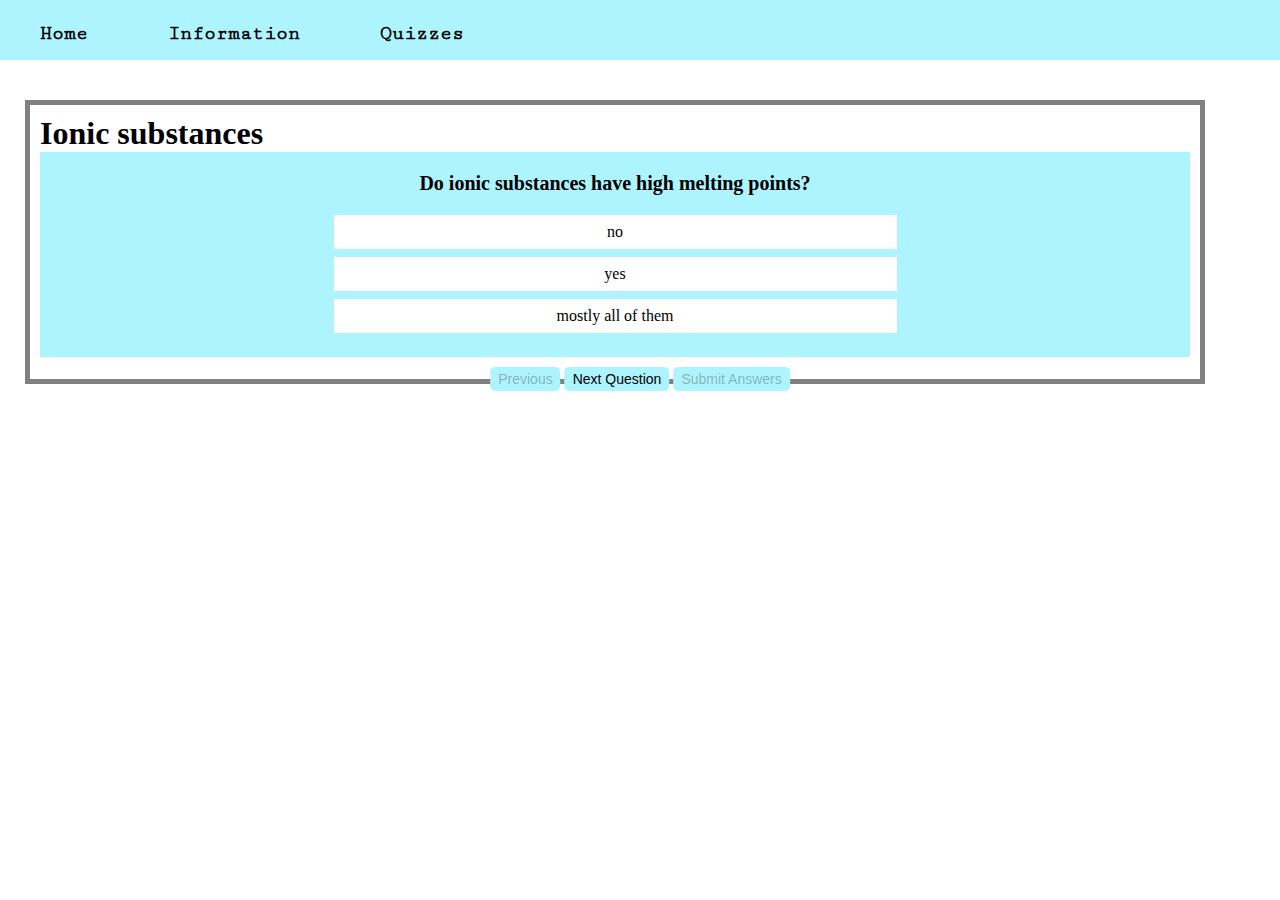
<file: Quizzesv5.html>
<!DOCTYPE html>
<html>

<head>
<title> Chemistry </title>
<link href="css/stylev5.css" rel="stylesheet">
<link href="https://fonts.googleapis.com/css?family=Dancing+Script:700&display=swap" rel="stylesheet">
<link href="https://fonts.googleapis.com/css?family=Cutive+Mono&display=swap" rel="stylesheet">
</head>
<body> 
<div class="header">
<nav id="dropdown">
    <ul>
      <li><a href="indexv5.html">Home</a></li>
      <li><a href="Informationv5.html">Information</a>
        <ul>
            <li><a href="Informationv5.html"> Ionic Substances </a></li>
            <li><a href="Informationv5.html"> Molecular Substances </a></li>
            <li><a href="Informationv5.html"> Metallic Substances </a></li>
            <li><a href="Informationv5.html"> Covalent Network Substances </a></li>
            <li><a href="Informationv5.html"> Energy Changes </a></li>
        </ul>
      </li>
      <li><a href="Quizzesv5.html">Quizzes</a></li>
    </ul>
</nav>

<div class="quizborder">
<div id="quizcontent">
<div id="quiz">
  <h1 id="quiz-name"></h1>
  <div id="quiz-results">
    
    <p id="quiz-results-message"></p>
    <p id="quiz-results-score"></p>
    <button id="quiz-retry-button">Retry</button>
    
  </div>
</div>
  <div class="quizbuttons">

  
  <button id="prev-question-button">Previous</button>
  <button id="next-question-button">Next Question</button>
  <button id="submit-button">Submit Answers</button>
  
  </div>
</div>
</div>
<script src="https://ajax.googleapis.com/ajax/libs/jquery/1.7.1/jquery.min.js"></script>
<script src="javascript/Quiz.js"></script>
</body>
</html>
</file>
<file: css/stylev5.css>
html {
  scroll-behavior: smooth;
}

* {
  margin: 0;
  padding: 0;
}

#dropdown {
  display: block;
  width: 100%;
  height: 60px;
  background-color: #adf4ff;
  position: fixed;
  top: 0;
  z-index: 99999 !important;

}

#dropdown ul {
	list-style: none;
	padding: 0px;
  display: flex;
  float: center;
  font-weight: bold;
}

#dropdown ul li {
  float: center;
  list-style: none;
  position: relative;

}

#dropdown ul li a {
  font-family: 'Cutive Mono', monospace;
  font-size: 20px;
  display: block;
  color: black;
  text-align: center;
  padding: 22px 40px;
  text-decoration: none;
  
}

#dropdown ul li ul {
  display: none;
  position: absolute;
  background-color: white;
  padding: 5px;
  overflow: hidden;
  float: left;
}

#dropdown ul li:hover ul {
  display: block;
}

#dropdown ul li ul li {
width: 180px;
}

#dropdown ul li ul li a {
padding: 12px 14px;
}

#dropdown ul li ul li a:hover {
background-color: #adf4ff;
font-weight: bold;
}

 .indexh1 {
 display: inline-block;
 	font-family: 'Dancing Script', cursive;
 	font-size: 90px;
}
.indexh1 h1 {
display: inline-block;
 }

.description {
  position: relative;
  display: block;
  margin: 100px auto 0 auto;
  text-align: center;
  width: 100%;
  overflow: hidden;
}
img {
  display: block;
  margin: 0 auto 20px auto;
}
.indexh2 {
  display: block;
}

.indexh2 h2{
  font-family: 'Cutive Mono', monospace;
  font-size: 30px;
}
.indexheader {
  width: 100%;
  min-height: 100%;
  position: absolute;
  top: 0;
  left: 0;
  right: 0;
}

.overlay {
  top: 60px;
  width: 100%;
  height: calc(100% - 60px);
  opacity: 0.55;
  background-size: cover;
  background-position: center;
  position: absolute;
  z-index: -5;
}

section {
height: 100%;
display: flex;
}

.border {
  border: 15px grey;
  padding: 10px;
  width: calc(100% - 110px);
  height: 100%;
  margin: 25px;
  border-style: solid;
  margin-top: 85px;
}

.molecule img {
  width: 175px;
  height: 140px;
}

.molecule {
  float: right;
  display: block;
  position: relative;
   margin-top: 40px;
  margin-right: 65px;
}

.text {
  width: calc(100% - 50px);
  margin: 30px auto;
}

.border h1 {
  font-family: 'Dancing Script', cursive;
  font-size: 70px;
  text-align: center;
  margin-left: 225px;

 }

 .border .intro {
  font-family: 'Muli', sans-serif;
  font-size: 16px;
  padding: none;
  margin: 30px;
  text-align: center;
 }


 .border p {
  font-family: 'Muli', sans-serif;
  font-size: 18px;
  padding: none;
  margin: 30px;
 }

 /*.border h2 {
  font-family: 'Dancing Script', cursive;
  font-size: 25px;
  margin-left: calc(50% - 700px);
  position: relative;
  margin-top: -25px;
  background: #fff;
  padding: 5px 3px 3px 5px;
  text-align: center;
 }
*/
 .border .line {
  border: none;
  height: 10px;
  background-color: #adf4ff;
  margin-top: 50px;
  z-index: -1;
 }

 .border h3 {
  font-weight: bold;
  font-size: 18px;
 }

 .border .def {
  font-family: 'Muli', sans-serif;
  font-size: 16px;
  margin-top: -30px;
 }

 .border .headings {
  font-family: 'Dancing Script', cursive;
  font-size: 20px;
  left: calc(50% - 90px);
  position: absolute;
  padding: 10px 0px;
  text-align: center;
  margin-top: -15px;
 }

 .headings h2 {
    background: #fff;
    padding: 5px 20px;
 }

.eg h3 {
   font-family: 'Dancing Script', cursive;
  font-size: 25px;
  font-weight: bold;
  position: absolute;
  margin-top: -40px;
}

.eg p {
 font-family: 'Muli', sans-serif;
  font-size: 16px;
  padding: none;
  margin-top: 50px;
}
  
.title h1 {
  text-align: center;
  margin-right: 120px;
}

h4 {
  font-size: 25px;
}


/* Quiz CSS */
.quizborder {
   border: 5px grey;
  width: calc(100% - 110px);
  height: 274px;
  margin: 25px;
  border-style: solid;
  margin-top: 100px;
}

.quizcontent {
  background: #adf4ff;
  text-align: center;
  width: 100%;
  height: 50%;
 
}

.quizcontent {
  display: table;
}

.quizcontent {
  display: table-cell;
  vertical-align: middle;
}

#quiz {
  margin: 10px 10px 10px;
  position: relative;
  width: calc(100% - 20px);

}

.quizbuttons {
  position: absolute;
  left: 50%;
  transform: translateX(-50%);
  margin-bottom: 100px;
}
.quizbuttons button {
  padding: 4px 8px;
  background: #adf4ff;
  font-size: 14px;
  cursor: pointer;
  outline: none;
  border-radius: 5px;
  border: none;
}

#question {
  padding: 20px;
  background: #adf4ff;
  text-align: center;
}

#question h2 {
  margin-bottom: 16px;
  font-weight: 600;
  font-size: 20px;
}

#question input[type=radio] {
  display: none;
}

#question label {
  display: inline-block;
  margin: 4px;
  padding: 8px;
  background: white;
  width: calc(50% - 8px);
  min-width: 50px;
  cursor: pointer;
}

#question input[type=radio]:checked + label {
  background: grey;
  color: #FAFAFA;
}

#quiz-results {
  display: flex;
  flex-direction: column;
  justify-content: center;
  position: absolute;
  top: 44px;
  left: 0px;
  background: #FAFAFA;
  width: 100%;
  height: calc(100% - 44px);
}

#quiz-results-message {
  display: block;
  color: #00403C;
  font-size: 20px;
  font-weight: bold;
}

#quiz-results-score {
  display: block;
  color: #31706c;
  font-size: 20px;
}

#quiz-results-score b {
  color: #00403C;
  font-weight: 600;
  font-size: 20px;
}

#quiz-retry-button {

  float: left;
  margin: 8px 0px 0px 8px;
  padding: 4px 8px;
  background: #9ACFCC;
  color: #00403C;
  font-size: 14px;
  cursor: pointer;
  outline: none;
  
}


@media only screen and (max-width: 800px) {

.indexh1 {
  font-size: 50px;
 }

img {
  display: block;
  margin-left: auto;
  margin-right: auto;
 width: 150px;
 height: 150px;
}
section {
  height: 100%;
}
.border {
border: 5px grey;
  padding: 10px;
  width: calc(100% - 10px);
  height: 100%;
  margin: 25px;
  border-style: solid;
  margin-top: 85px;
}

.molecule img {
   width: 130px;
  height: 95px;
}

.molecule {
   margin-top: -20px;
  margin-right: 45px;
}

.text {
  width: calc(100% - 10px);
  margin: 0px auto;
}

.border h1 {
  font-size: 50px;
  text-align: center;
  margin-left: 30px;
  margin-top: 30px;
 }

 .border .intro {
  font-family: 'Muli', sans-serif;
  font-size: 14px;
  padding: none;
  margin: 50px 0px;
  text-align: center;
 }


 .border p {
  font-size: 14px;
 }
/*
 .border h2 {
  font-size: 25px;
  position: relative;
  margin-top: -25px;
  background: #fff;
  padding: 2px 5px 3px 5px;
  text-align: center;
 }
*/

 .border h3 {
  font-weight: bold;
  font-size: 18px;
 }

 .border .def {
  font-size: 16px;
  margin-top: -30px;
 }

/*
 .border .headings {
  font-size: 20px;
  margin-left: calc(62% - 120px);
  position: absolute;
  padding: 10px 0px;
  text-align: center;
  margin-top: 10px;
 }
*/
 .border .headings {
  margin-top: -30px;
  font-size: 19px;
 }

h4 {
  font-size: 20px;
}
</file>
